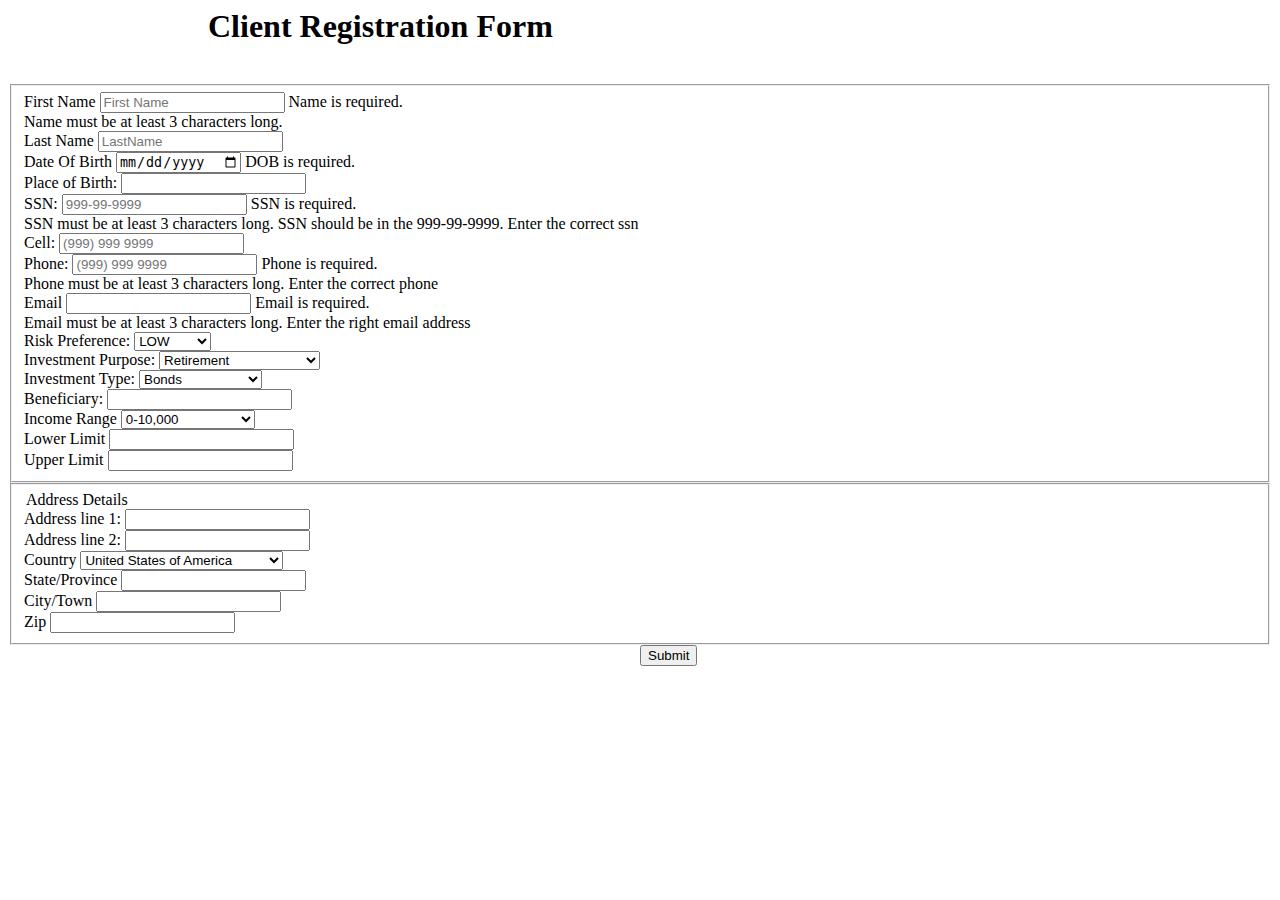
<file: src/app/insertClient/insert.component.html>
<html>
    <head>
   
    <title>Add Client Form</title>
    </head>
    
    <body>
        <home></home>
            <div style="margin-left:200px">
                    <h1 >Client Registration Form</h1>
                </div>  
    <br>
    <form name="insertForm" #f="ngForm" (submit) = "insertClient(f)">
    <fieldset>
   
    <div class="container">
         <div class="form-row">
           <div class="form-group col-md-6">
                
             <label for="firstName" class="col-form-label">First Name</label>
             <input type="text"  placeholder="First Name" class="form-control form-control-lg" name="firstName"  [(ngModel)]="users.firstName"required minlength="3"
             required maxlength="20"   #firstName="ngModel" />
         <div *ngIf="firstName.invalid && (firstName.dirty || firstName.touched)"  class="alert alert-danger">
             <div *ngIf="firstName.errors.required">
                 Name is required.
     </div>
     <div *ngIf="firstName.errors.minlength">
         Name must be at least 3 characters long.
 </div>
</div>
</div>
           <div class="form-group col-md-6">
             <label for="lastName" class="col-form-label">Last Name</label>
             <input type="text" class="form-control form-control-lg" name="lastName" [(ngModel)]="users.lastName" placeholder="LastName">
            </div>
         </div><!-- end of form-row-1 -->
       
      <div class="form-row"> 
            <div class="form-group col-md-4">
             <label for="dateOfBirth">Date Of Birth</label>
             <input type="date" class="form-control"  id="birthDay" aria-describedby="emailHelp" name="birthDay" [(ngModel)]="users.birthDay" #dob="ngModel" />
             <div *ngIf="dob.invalid && (dob.dirty || dob.touched)"  class="alert alert-danger">
                 <div *ngIf="dob.errors.required">
                     DOB is required.
                </div>
            </div>
            </div>
            <div class="form-group col-md-4">
             <label for="placeOfBirth">Place of Birth:</label>
             <input type="text" class="form-control form-control-lg" id="placeOfBirth" aria-describedby="emailHelp" name="placeOfBirth" [(ngModel)]="users.placeOfBirth">
            </div>
       
            <div class="form-group col-md-4">
             <label for="SSN">SSN:</label>
             <input type="text" class="form-control form-control-lg"
              id="SSN" aria-describedby="emailHelp" name="SSN" placeholder="999-99-9999" [(ngModel)]="users.SSN"required maxlength="11"  pattern="[0-9][0-9][0-9]-[0-9][0-9]-[0-9][0-9][0-9][0-9]$"
               required minlength="3"  #ssn="ngModel" />
          <div *ngIf="ssn.invalid && (ssn.dirty || ssn.touched)"  class="alert alert-danger">
              <div *ngIf="ssn.errors.required">
                  SSN is required.
      </div>
      <div *ngIf="ssn.errors.minlength">
          SSN must be at least 3 characters long.
          </div>
          <div *ngIf="ssn.errors.maxlength">
              SSN should be in the 999-99-9999.
              </div>
              <div *ngIf="ssn.errors.pattern">
                  Enter the correct ssn
                  </div>
                  </div>
                  </div>
                  </div>
                  <!--  end of form-row-2 -->
       
       <div class="form-group">
        <label for="cell">Cell:</label>
        <input type="text" class="form-control form-control-lg" id="cell" aria-describedby="emailHelp" name="phone" [(ngModel)]="users.cell"
        placeholder="(999) 999 9999">
       </div>
       
       <div class="form-group">
        <label for="phone">Phone:</label>
        <input type="text" class="form-control form-control-lg" id="phone" aria-describedby="emailHelp" name="phone" [(ngModel)]="users.phone"
        placeholder="(999) 999 9999" required  pattern="[(][0-9][0-9][0-9][)][ ][0-9][0-9][0-9][ ][0-9][0-9][0-9][0-9]$"
         required minlength="3"  #phone="ngModel" />
    <div *ngIf="phone.invalid && (phone.dirty || phone.touched)"  class="alert alert-danger">
        <div *ngIf="phone.errors.required">
            Phone is required.
</div>
<div *ngIf="phone.errors.minlength">
    Phone must be at least 3 characters long.
    </div>
    <div *ngIf="phone.errors.pattern">
        Enter the correct phone
        </div>
        </div>
        </div>
    
       
       <div class="form-group">
        <label for="email">Email</label>
        <input type="email" class="form-control form-control-lg" id="email" aria-describedby="emailHelp" name="email" [(ngModel)]="users.email"required minlength="3"  pattern="[a-z0-9._%+-]+@[a-z0-9.-]+\.[a-z]{2,3}$" #email="ngModel"
        />
        <div *ngIf="email.invalid && (email.dirty || email.touched)"  class="alert alert-danger">
            <div *ngIf="email.errors.required">
                Email is required.
    </div>
    <div *ngIf="email.errors.minlength">
        Email must be at least 3 characters long.
        </div>
        <div *ngIf="email.errors.pattern">
            Enter the right email address
            </div>
            </div>
            </div>
       
       <div class="form-group">
              <label for="riskPreference">Risk Preference:</label>
              <select id="riskPreference" name="riskPreference"   class="form-control-lg" [(ngModel)]="users.riskPreference">
                  <option selected="selected" value="0">LOW</option>
                  <option value="1">MEDIUM</option>
                  <option value="2">HIGH</option>
              </select>
         </div>
         
         <div class="form-group">
              <label for="investmentPurpose">Investment Purpose:</label>
              <select id="investmentPurpose" name="investmentPurpose"   class="form-control-lg" [(ngModel)]="users.pfpInvestment">
                  <option selected="selected" value="0">Retirement</option>
                  <option value="1">Vacation</option>
                  <option value="2">House</option>
                  <option value="3">Purchase of Large Item</option>
                  <option value="4">College Fund </option>
                  <option value="5">Others </option>
              </select>
         </div>
         
         <div class="form-group">
              <label for="investmentType">Investment Type:</label>
              <select id="investmentType" name="investmentType"   class="form-control-lg">
                  <option  value="0">Mutual Funds</option>
                  <option value="1" >ETFs</option>
                  <option value="2">Stocks</option>
                  <option value="3" selected="selected">Bonds</option>
                  <option value="4">Cash Investment</option>
              </select>
         </div>
         
         <div class="form-group">
              <label for="beneficiary">Beneficiary:</label>
              <input type="text" name="beneficiary" id="beneficiary" class="form-control form-control-lg" [(ngModel)]="users.beneficiaryDescription">
         </div>
         
         <div class="form-group">
              <label for="incomeRange">Income Range</label>
              <select id="incomeRange" name="investmentRange"   class="form-control-lg">
                  <option selected="selected" value="0-10000">0-10,000</option>
                  <option value="10001-25000" >10,001-25,000</option>
                  <option value="25001-50000">25,001-50,000</option>
                  <option value="50001-100000">50,001-100,000</option>
                  <option value="100000-200000">100,000-200,000</option>
                  <option value="200000-1000000">200,000-1,000,000</option>
              </select>
         </div>
         
         <div class="form-group">
         <label for="ir_lower">Lower Limit</label>
         <input class="form-control" type="text"  [(ngModel)]="users.irLower" name="lowerLimit">
         </div>
         
         <div class="form-group">
         <label for="ir_upper">Upper Limit</label>
         <input class="form-control" type="text" [(ngModel)]="users.irUpper" name="upperLimit">
         </div >
         

    </div>  
    </fieldset><!-- end of personal details -->
    
    <fieldset>
    <div class="container">
         <legend>Address Details</legend>
         
         <div class="form-group">
             <label for="address1" class="col-form-label">Address line 1:</label>
             <input type="text" class="form-control form-control-lg" name="address1" [(ngModel)]="users.address1" >
        </div>
        
      <div class="form-group">
        <label for="address2" class="col-form-label">Address line 2:</label>
        <input type="text" class="form-control form-control-lg" name="address2" [(ngModel)]="users.address2">
      </div>
    
      <div class="form-group">
        <label for="country" >Country</label>
        <select name="country" name="country" class=" form-control-lg" [(ngModel)]="users.country">
         <option value="">Country...</option>
         <option value="Afganistan">Afghanistan</option>
         <option value="Albania">Albania</option>
         <option value="Algeria">Algeria</option>
         <option value="American Samoa">American Samoa</option>
         <option value="Andorra">Andorra</option>
         <option value="Angola">Angola</option>
         <option value="Anguilla">Anguilla</option>
         <option value="Antigua &amp; Barbuda">Antigua &amp; Barbuda</option>
         <option value="Argentina">Argentina</option>
         <option value="Armenia">Armenia</option>
         <option value="Aruba">Aruba</option>
         <option value="Australia">Australia</option>
         <option value="Austria">Austria</option>
         <option value="Azerbaijan">Azerbaijan</option>
         <option value="Bahamas">Bahamas</option>
         <option value="Bahrain">Bahrain</option>
         <option value="Bangladesh">Bangladesh</option>
         <option value="Barbados">Barbados</option>
         <option value="Belarus">Belarus</option>
         <option value="Belgium">Belgium</option>
         <option value="Belize">Belize</option>
         <option value="Benin">Benin</option>
         <option value="Bermuda">Bermuda</option>
         <option value="Bhutan">Bhutan</option>
         <option value="Bolivia">Bolivia</option>
         <option value="Bonaire">Bonaire</option>
         <option value="Bosnia &amp; Herzegovina">Bosnia &amp; Herzegovina</option>
         <option value="Botswana">Botswana</option>
         <option value="Brazil">Brazil</option>
         <option value="British Indian Ocean Ter">British Indian Ocean Ter</option>
         <option value="Brunei">Brunei</option>
         <option value="Bulgaria">Bulgaria</option>
         <option value="Burkina Faso">Burkina Faso</option>
         <option value="Burundi">Burundi</option>
         <option value="Cambodia">Cambodia</option>
         <option value="Cameroon">Cameroon</option>
         <option value="Canada">Canada</option>
         <option value="Canary Islands">Canary Islands</option>
         <option value="Cape Verde">Cape Verde</option>
         <option value="Cayman Islands">Cayman Islands</option>
         <option value="Central African Republic">Central African Republic</option>
         <option value="Chad">Chad</option>
         <option value="Channel Islands">Channel Islands</option>
         <option value="Chile">Chile</option>
         <option value="China">China</option>
         <option value="Christmas Island">Christmas Island</option>
         <option value="Cocos Island">Cocos Island</option>
         <option value="Colombia">Colombia</option>
         <option value="Comoros">Comoros</option>
         <option value="Congo">Congo</option>
         <option value="Cook Islands">Cook Islands</option>
         <option value="Costa Rica">Costa Rica</option>
         <option value="Cote DIvoire">Cote D'Ivoire</option>
         <option value="Croatia">Croatia</option>
         <option value="Cuba">Cuba</option>
         <option value="Curaco">Curacao</option>
         <option value="Cyprus">Cyprus</option>
         <option value="Czech Republic">Czech Republic</option>
         <option value="Denmark">Denmark</option>
         <option value="Djibouti">Djibouti</option>
         <option value="Dominica">Dominica</option>
         <option value="Dominican Republic">Dominican Republic</option>
         <option value="East Timor">East Timor</option>
         <option value="Ecuador">Ecuador</option>
         <option value="Egypt">Egypt</option>
         <option value="El Salvador">El Salvador</option>
         <option value="Equatorial Guinea">Equatorial Guinea</option>
         <option value="Eritrea">Eritrea</option>
         <option value="Estonia">Estonia</option>
         <option value="Ethiopia">Ethiopia</option>
         <option value="Falkland Islands">Falkland Islands</option>
         <option value="Faroe Islands">Faroe Islands</option>
         <option value="Fiji">Fiji</option>
         <option value="Finland">Finland</option>
         <option value="France">France</option>
         <option value="French Guiana">French Guiana</option>
         <option value="French Polynesia">French Polynesia</option>
         <option value="French Southern Ter">French Southern Ter</option>
         <option value="Gabon">Gabon</option>
         <option value="Gambia">Gambia</option>
         <option value="Georgia">Georgia</option>
         <option value="Germany">Germany</option>
         <option value="Ghana">Ghana</option>
         <option value="Gibraltar">Gibraltar</option>
         <option value="Great Britain">Great Britain</option>
         <option value="Greece">Greece</option>
         <option value="Greenland">Greenland</option>
         <option value="Grenada">Grenada</option>
         <option value="Guadeloupe">Guadeloupe</option>
         <option value="Guam">Guam</option>
         <option value="Guatemala">Guatemala</option>
         <option value="Guinea">Guinea</option>
         <option value="Guyana">Guyana</option>
         <option value="Haiti">Haiti</option>
         <option value="Hawaii">Hawaii</option>
         <option value="Honduras">Honduras</option>
         <option value="Hong Kong">Hong Kong</option>
         <option value="Hungary">Hungary</option>
         <option value="Iceland">Iceland</option>
         <option value="India">India</option>
         <option value="Indonesia">Indonesia</option>
         <option value="Iran">Iran</option>
         <option value="Iraq">Iraq</option>
         <option value="Ireland">Ireland</option>
         <option value="Isle of Man">Isle of Man</option>
         <option value="Israel">Israel</option>
         <option value="Italy">Italy</option>
         <option value="Jamaica">Jamaica</option>
         <option value="Japan">Japan</option>
         <option value="Jordan">Jordan</option>
         <option value="Kazakhstan">Kazakhstan</option>
         <option value="Kenya">Kenya</option>
         <option value="Kiribati">Kiribati</option>
         <option value="Korea North">Korea North</option>
         <option value="Korea Sout">Korea South</option>
         <option value="Kuwait">Kuwait</option>
         <option value="Kyrgyzstan">Kyrgyzstan</option>
         <option value="Laos">Laos</option>
         <option value="Latvia">Latvia</option>
         <option value="Lebanon">Lebanon</option>
         <option value="Lesotho">Lesotho</option>
         <option value="Liberia">Liberia</option>
         <option value="Libya">Libya</option>
         <option value="Liechtenstein">Liechtenstein</option>
         <option value="Lithuania">Lithuania</option>
         <option value="Luxembourg">Luxembourg</option>
         <option value="Macau">Macau</option>
         <option value="Macedonia">Macedonia</option>
         <option value="Madagascar">Madagascar</option>
         <option value="Malaysia">Malaysia</option>
         <option value="Malawi">Malawi</option>
         <option value="Maldives">Maldives</option>
         <option value="Mali">Mali</option>
         <option value="Malta">Malta</option>
         <option value="Marshall Islands">Marshall Islands</option>
         <option value="Martinique">Martinique</option>
         <option value="Mauritania">Mauritania</option>
         <option value="Mauritius">Mauritius</option>
         <option value="Mayotte">Mayotte</option>
         <option value="Mexico">Mexico</option>
         <option value="Midway Islands">Midway Islands</option>
         <option value="Moldova">Moldova</option>
         <option value="Monaco">Monaco</option>
         <option value="Mongolia">Mongolia</option>
         <option value="Montserrat">Montserrat</option>
         <option value="Morocco">Morocco</option>
         <option value="Mozambique">Mozambique</option>
         <option value="Myanmar">Myanmar</option>
         <option value="Nambia">Nambia</option>
         <option value="Nauru">Nauru</option>
         <option value="Nepal">Nepal</option>
         <option value="Netherland Antilles">Netherland Antilles</option>
         <option value="Netherlands">Netherlands (Holland, Europe)</option>
         <option value="Nevis">Nevis</option>
         <option value="New Caledonia">New Caledonia</option>
         <option value="New Zealand">New Zealand</option>
         <option value="Nicaragua">Nicaragua</option>
         <option value="Niger">Niger</option>
         <option value="Nigeria">Nigeria</option>
         <option value="Niue">Niue</option>
         <option value="Norfolk Island">Norfolk Island</option>
         <option value="Norway">Norway</option>
         <option value="Oman">Oman</option>
         <option value="Pakistan">Pakistan</option>
         <option value="Palau Island">Palau Island</option>
         <option value="Palestine">Palestine</option>
         <option value="Panama">Panama</option>
         <option value="Papua New Guinea">Papua New Guinea</option>
         <option value="Paraguay">Paraguay</option>
         <option value="Peru">Peru</option>
         <option value="Phillipines">Philippines</option>
         <option value="Pitcairn Island">Pitcairn Island</option>
         <option value="Poland">Poland</option>
         <option value="Portugal">Portugal</option>
         <option value="Puerto Rico">Puerto Rico</option>
         <option value="Qatar">Qatar</option>
         <option value="Republic of Montenegro">Republic of Montenegro</option>
         <option value="Republic of Serbia">Republic of Serbia</option>
         <option value="Reunion">Reunion</option>
         <option value="Romania">Romania</option>
         <option value="Russia">Russia</option>
         <option value="Rwanda">Rwanda</option>
         <option value="St Barthelemy">St Barthelemy</option>
         <option value="St Eustatius">St Eustatius</option>
         <option value="St Helena">St Helena</option>
         <option value="St Kitts-Nevis">St Kitts-Nevis</option>
         <option value="St Lucia">St Lucia</option>
         <option value="St Maarten">St Maarten</option>
         <option value="St Pierre &amp; Miquelon">St Pierre &amp; Miquelon</option>
         <option value="St Vincent &amp; Grenadines">St Vincent &amp; Grenadines</option>
         <option value="Saipan">Saipan</option>
         <option value="Samoa">Samoa</option>
         <option value="Samoa American">Samoa American</option>
         <option value="San Marino">San Marino</option>
         <option value="Sao Tome &amp; Principe">Sao Tome &amp; Principe</option>
         <option value="Saudi Arabia">Saudi Arabia</option>
         <option value="Senegal">Senegal</option>
         <option value="Serbia">Serbia</option>
         <option value="Seychelles">Seychelles</option>
         <option value="Sierra Leone">Sierra Leone</option>
         <option value="Singapore">Singapore</option>
         <option value="Slovakia">Slovakia</option>
         <option value="Slovenia">Slovenia</option>
         <option value="Solomon Islands">Solomon Islands</option>
         <option value="Somalia">Somalia</option>
         <option value="South Africa">South Africa</option>
         <option value="Spain">Spain</option>
         <option value="Sri Lanka">Sri Lanka</option>
         <option value="Sudan">Sudan</option>
         <option value="Suriname">Suriname</option>
         <option value="Swaziland">Swaziland</option>
         <option value="Sweden">Sweden</option>
         <option value="Switzerland">Switzerland</option>
         <option value="Syria">Syria</option>
         <option value="Tahiti">Tahiti</option>
         <option value="Taiwan">Taiwan</option>
         <option value="Tajikistan">Tajikistan</option>
         <option value="Tanzania">Tanzania</option>
         <option value="Thailand">Thailand</option>
         <option value="Togo">Togo</option>
         <option value="Tokelau">Tokelau</option>
         <option value="Tonga">Tonga</option>
         <option value="Trinidad &amp; Tobago">Trinidad &amp; Tobago</option>
         <option value="Tunisia">Tunisia</option>
         <option value="Turkey">Turkey</option>
         <option value="Turkmenistan">Turkmenistan</option>
         <option value="Turks &amp; Caicos Is">Turks &amp; Caicos Is</option>
         <option value="Tuvalu">Tuvalu</option>
         <option value="Uganda">Uganda</option>
         <option value="Ukraine">Ukraine</option>
         <option value="United Arab Erimates">United Arab Emirates</option>
         <option value="United Kingdom">United Kingdom</option>
         <option value="United States of America" selected="selected">United States of America</option>
         <option value="Uraguay">Uruguay</option>
         <option value="Uzbekistan">Uzbekistan</option>
         <option value="Vanuatu">Vanuatu</option>
         <option value="Vatican City State">Vatican City State</option>
         <option value="Venezuela">Venezuela</option>
         <option value="Vietnam">Vietnam</option>
         <option value="Virgin Islands (Brit)">Virgin Islands (Brit)</option>
         <option value="Virgin Islands (USA)">Virgin Islands (USA)</option>
         <option value="Wake Island">Wake Island</option>
         <option value="Wallis &amp; Futana Is">Wallis &amp; Futana Is</option>
         <option value="Yemen">Yemen</option>
         <option value="Zaire">Zaire</option>
         <option value="Zambia">Zambia</option>
         <option value="Zimbabwe">Zimbabwe</option>
        </select>
    </div>
         <div class="form-row">
              <div class="form-group col-md-4">
               <label for="State" class="col-form-label">State/Province</label>
               <input type="text" name="state" class="form-control form-control-lg" [(ngModel)]="users.stateProvince">
              </div>
             
             <div class="form-group col-md-6">
               <label for="City" class="col-form-label">City/Town</label>
               <input type="text" class="form-control form-control-lg" name="city" [(ngModel)]="users.city">
             </div>
        
             <div class="form-group col-md-2">
               <label for="inputZip" class="col-form-label">Zip</label>
               <input type="text" class="form-control form-control-lg" name="zip" [(ngModel)]="users.zipPostal">
             </div>
        </div><!--  end of form-group-3-->
    </div>
    </fieldset>
    <div  ><button type="submit" style="margin-left:50.00%" class="btn btn-info btn-lg" position="center">Submit</button></div>
    <div style="margin-bottom:100px;" ></div>
    </form>
    </body>
    </html>
</file>
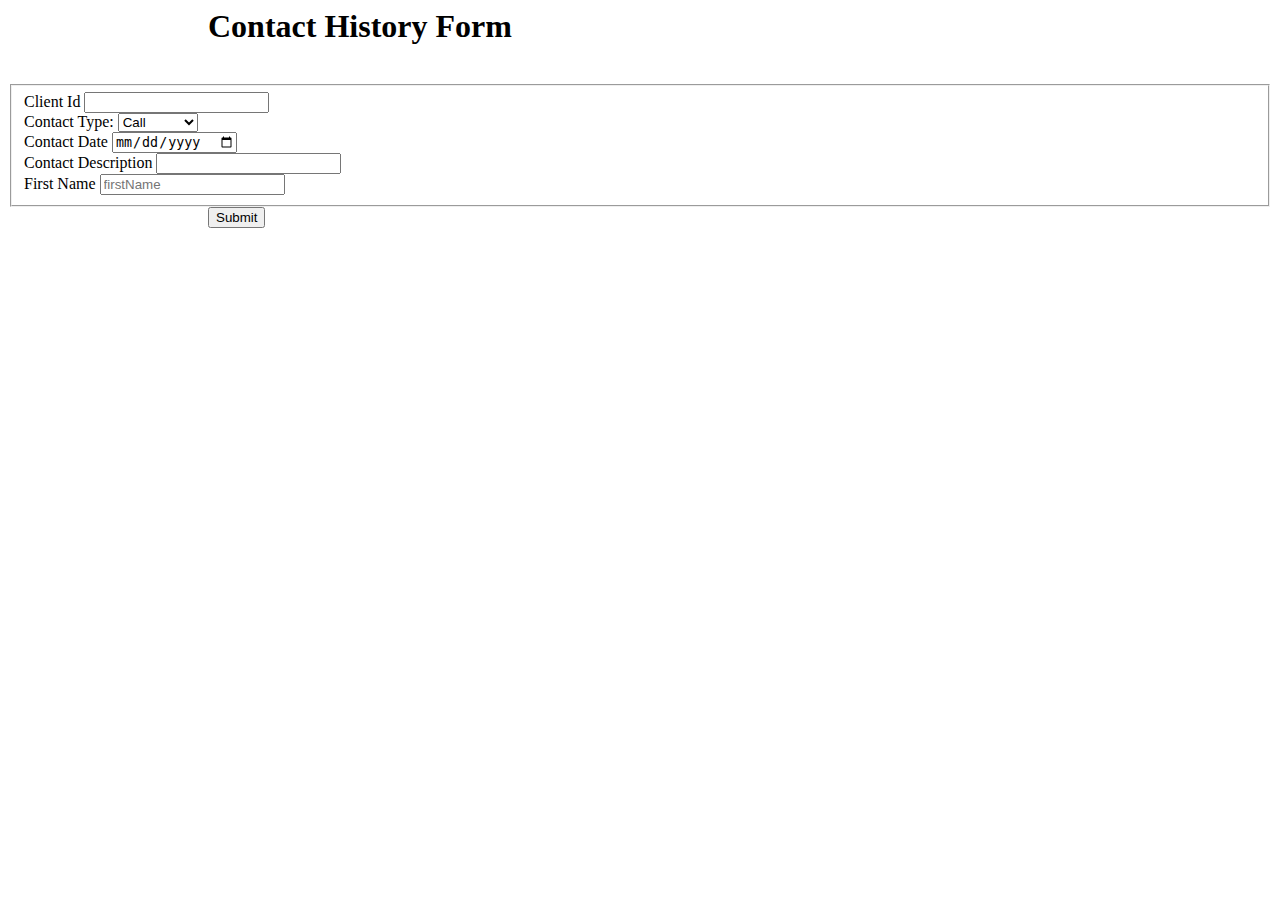
<file: src/app/insertContact/insertContact.component.html>
<html>
    <head>
   
    <title>Add Contact History Form</title>
    </head>
    
    <body>
        <home></home>
        <div style="margin-left: 200px;">
    <h1 >Contact History Form</h1>
</div>
    <br>
    
    <form name="insertForm" #f="ngForm" (submit) = "insertContact(f)">
    <fieldset>
   
    <div class="container">
         <div class="form-row form-group">
           <div class="form-group col-md-6">
             <label for="clientId" class="col-form-label">Client Id</label>
             <input type="text" class="form-control form-control-sm" name="clientId"  [(ngModel)]="users.clientId">
           </div>


           <div class="form-group">
            <label for="contactType">Contact Type:</label>
            <select id="contactType" name="contactType"   class=" form-control-lg" [(ngModel)]="users.contactType">
                <option selected="selected" value="Call">Call</option>
                <option value="Email">Email</option>
                <option value="SMS">SMS</option>
                <option value="In Person">In Person</option>
                <option value="Snail Mail">Snail Mail</option>
                
            </select>
       </div>
 
        </div><!-- end of form-row-1 -->
       
      <div class="form-row"> 
            <div class="form-group col-md-4">
             <label for="contactDate">Contact Date</label>
             <input type="date" class="form-control"  id="contactDate" aria-describedby="emailHelp" name="contactDate" [(ngModel)]="users.contactDate">
            </div>
       
            <div class="form-group col-md-4">
             <label for="contactDesc">Contact Description</label>
             <input type="text" class="form-control form-control-lg" id="contactDescription" aria-describedby="emailHelp" name="contactDescription" [(ngModel)]="users.contactDescription">
            </div>
       
            <div class="form-group col-md-4">
             <label for="firstName">First Name</label>
             <input type="text" class="form-control form-control-lg"
              id="firstName" aria-describedby="emailHelp" name="firstName" placeholder="firstName" [(ngModel)]="users.firstName">
            </div>
       </div><!--  end of form-row-2 -->
       
    </div>
    </fieldset>
    <button type="submit" class="btn btn-primary" style="margin-left: 200px;">Submit</button>
    </form>
    </body>
    </html>
</file>
